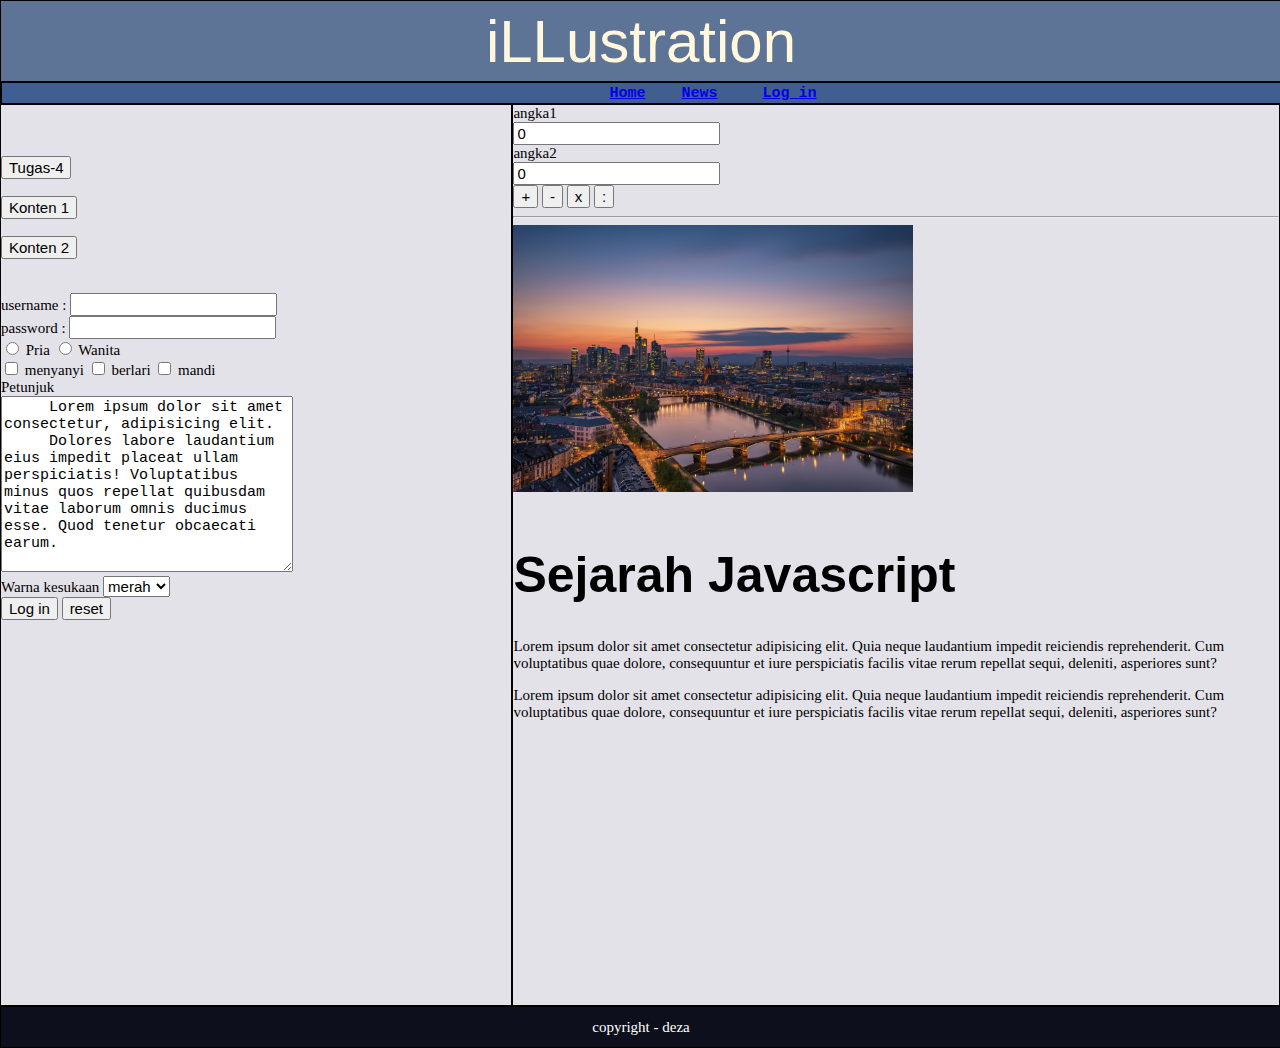
<file: index.html>
<!DOCTYPE html>
<html lang="en">
<head>
    <meta charset="UTF-8">
    <meta http-equiv="X-UA-Compatible" content="IE=edge">
    <meta name="viewport" content="width=device-width, initial-scale=1.0">
    <link rel="stylesheet" href="style1.css">
        <title>Home</title>
</head>
<body>

    <div>
         <header>
            <p style="
            font-size: 60px;
            font-family: sans-serif;
            color: cornsilk;
            font-weight: 300;
            
            
            "> iLLustration</p>
        </header>

        <nav>   
            <nav style="font-size: 5px;
            font-family: 'Courier New', Courier, monospace;
            color: black;
           ">
                <pre >
            <b>
                    <a href="index.html">Home</a>    <a href="index.html">News</a>     <a href="index.html">Log in</a>    
                </pre>  
            </b>    
               
            </nav>
            
        </nav>
     <div style="display:flex;">


        <aside>
            
        <br><br><br>
		<a href="Tugas-4.html"><button> Tugas-4</button></a>	
		 <br><br>
            <a href="konten1.html"><button> Konten 1</button></a>
                <br><br>
            <a href="konten2.html"><button> Konten 2</button></a>
            <br> <br> <br>



    <form>
    <label for="username">username :   </label>
    <input type="text" id="username">
    <br>
    <label for="password">password :       </label>
    <input type="password" id="password">
    <br>

    
    <input type="radio" id="Pria" name="bakekok"> <label for="Pria"> Pria</label>
    <input type="radio" id="Wanita" name="bakekok"> <label for="Wanita"> Wanita</label>
    <br>
    <input type="checkbox" id="menyanyi" name="wedew"> <label for="menyanyi">menyanyi</label>
    <input type="checkbox" name="" id="berlari" name="wedew"> <label for="berlari">berlari</label>
    <input type="checkbox" name="" id="mandi" name="wedew"> <label for="mandi">mandi</label>
        <br>
 <label for="coba">Petunjuk</label> <br>
 <textarea name="coba" id="coba" cols="30" rows="10">
     Lorem ipsum dolor sit amet consectetur, adipisicing elit. 
     Dolores labore laudantium eius impedit placeat ullam perspiciatis! Voluptatibus minus quos repellat quibusdam vitae laborum omnis ducimus esse. Quod tenetur obcaecati earum.
 </textarea>
<br>
<label for="wkwk"> Warna kesukaan  </label> 
<select name="pilihan" id="wkwk">
<option value="merah">merah</option>
<option value="kuning">kuning</option>
<option value="hijau">hijau</option>
<option value="biru">biru</option>
</select>


<br>
        <input type="submit" value="Log in">
    
    <input type="reset" value="reset">
    </form>

    
        </aside>
    
        <main>
        <div>
            <label for="angka1"> angka1</label> <br>
    <input type="number" id="input1" value="0"> <br>
    <label for="angka2"> angka2</label> <br>
    <input type="number" id="input2" value="0"> <br>
    <button id="plus">+</button>
    <button id="min">-</button>
    <button id="time">x</button>
    <button id="divide">:</button>
    <hr>
    <div id="output"></div>
    
    <script src="app2.js"></script>
        </div>




            <img src="kemiskinan.jpg" width="400px" >
        <br> <br>

            <h1 style="
            font-size: 50px;
            font-family: Verdana, Geneva, Tahoma, sans-serif
            

            ">
            Sejarah Javascript</h1>
            
            <div>
            <p>Lorem ipsum dolor sit amet consectetur adipisicing elit. Quia neque laudantium impedit reiciendis reprehenderit. Cum voluptatibus quae dolore, consequuntur et iure perspiciatis facilis vitae rerum repellat sequi, deleniti, asperiores sunt?</p>
            <p>Lorem ipsum dolor sit amet consectetur adipisicing elit. Quia neque laudantium impedit reiciendis reprehenderit. Cum voluptatibus quae dolore, consequuntur et iure perspiciatis facilis vitae rerum repellat sequi, deleniti, asperiores sunt?</p>
     
        </div>
            </main>
    </div>
       
    

      
<footer>
        
		<font color="white"> copyright - deza</font>
    </footer>
    </div>    

    
    
</body>
</html>
</file>
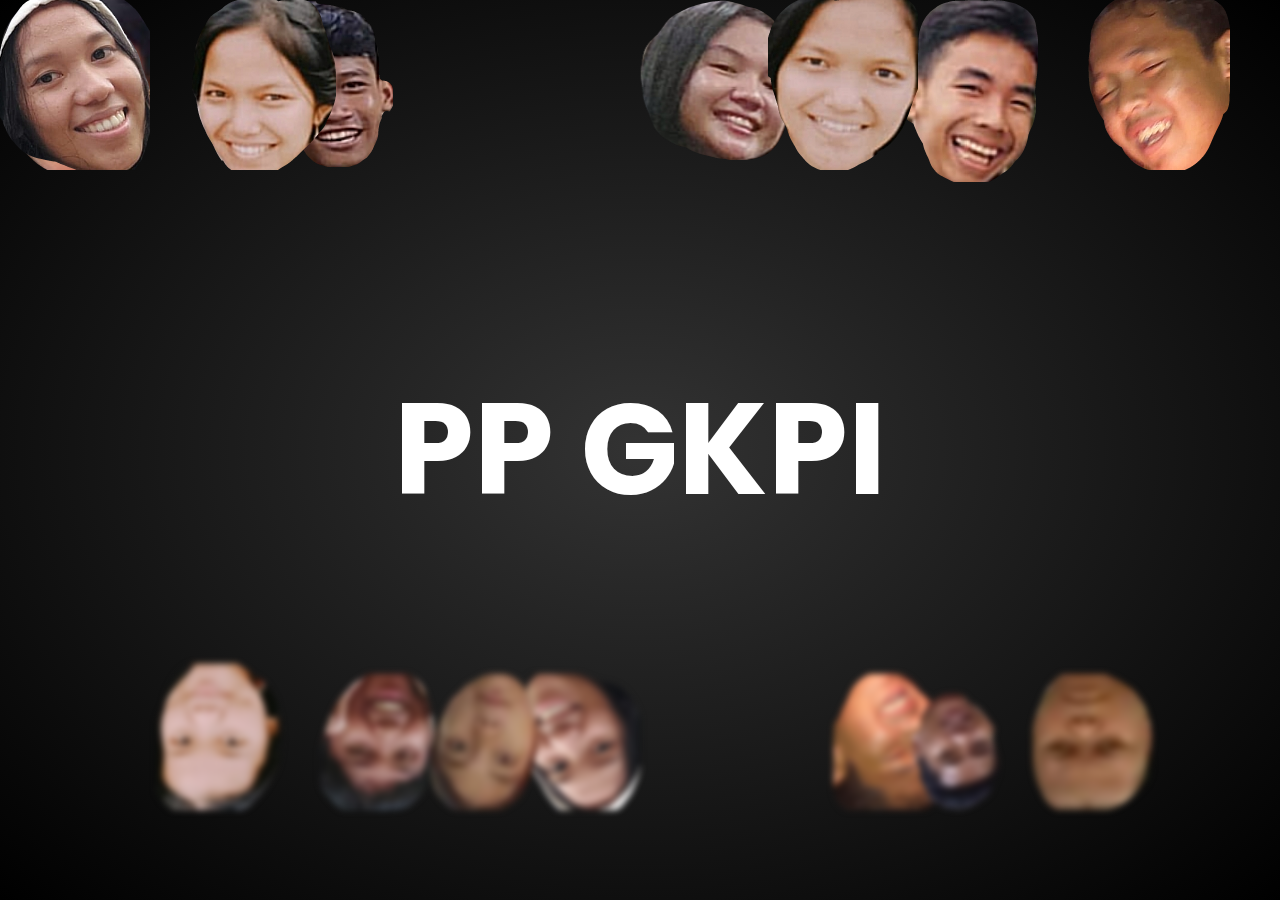
<file: BerburuPahala.html>
<!DOCTYPE html>
<html>
    <head>
        <title>leaves animation </title>
		
		<style type="text/css" >
		@import url('https://fonts.googleapis.com/css2?family=Poppins:wght@200,300,400,500,600,700,800,900&display=swap');
*
{
	margin: 0;
	padding: 0;
	box-sizing: border-box;
	font-family: 'Poppins', sans-serif;
}

section{
    position:relative;
    width: 100%;
    height: 100vh;
    background: radial-gradient(#333,#000);
    overflow:hidden;
    display: flex;
    justify-content: center;
    align-items: center;
}
section h2{

    color: #fff;
    font-size: 8em;
    text-transform: uppercase;
}

section .set
{
    position: absolute;
    width: 100%;
    height: 100%;
    top: 0;
    left: 0;
    pointer-events: none;
}

section .set div
{
    position: absolute;
    display: block;
}

section .set div:nth-child(1)
{
    left: 20% ;
    animation: animate 15s linear infinite ;
    animation-delay: -7s;

}


section .set div:nth-child(2)
{
    left: 50% ;
    animation: animate 20s linear infinite ;
    animation-delay: -5s;

}


section .set div:nth-child(3)
{
    left: 70% ;
    animation: animate 20s linear infinite ;
    animation-delay: 0s;

}

section .set div:nth-child(4)
{
    left: 0% ;
    animation: animate 15s linear infinite ;
    animation-delay: -5s;

}

section .set div:nth-child(5)
{
    left: 85% ;
    animation: animate 18s linear infinite ;
    animation-delay: -10s;

}

section .set div:nth-child(6)
{
    left: 0% ;
    animation: animate 12s linear infinite ;
    

}

section .set div:nth-child(7)
{
    left: 15% ;
    animation: animate 14s linear infinite ;
    

}


section .set div:nth-child(8)
{
    left: 60% ;
    animation: animate 15s linear infinite ;
    animation-delay: -10s;

}






@keyframes animate
{ 
    0%
    {   
    opacity:0;
    top:-10%;
    transform: translateX(20px) rotate(0deg);
    } 

    10%

    {
    opacity: 1;

    }

    20%
    {
    transform: translateX(-20px) rotate(45deg);
    }


    40%

    {
    transform: translateX(-20px) rotate(90deg);
    }

    60%
    {
    transform: translateX(20px) rotate(180deg);
    }   


    80%
    {
    transform: translateX(-20px) rotate(180deg);
    }


    100%
    {
    top:110%;
    transform: translateX(-20px) rotate(225deg);
    }

}

.set2
{
    transform: scale(2) rotate(180deg);
    filter: blur(2px);

}


.set3
{
    transform: scale(0.8) rotate(180deg);
    filter: blur(4px);

}
		
		</style>
		
    </head>

    <body>
        <section>
       <h2> PP GKPI </h2>
       <div class="set">
          <div><img src="leaves1.png"></div> 
          <div><img src="leaves2.png"></div>
          <div><img src="leaves3.png"></div>
          <div><img src="leaves4.png"></div>
          <div><img src="leaves5.png"></div> 
          <div><img src="leaves6.png"></div>
          <div><img src="leaves7.png"></div>
          <div><img src="leaves8.png"></div>
         
       </div>

       <div class="set set2">
        <div><img src="leaves9.png"></div> 
        <div><img src="leaves10.png"></div>
        <div><img src="leaves11.png"></div>
        <div><img src="leaves12.png"></div>
        <div><img src="leaves1.png"></div> 
        <div><img src="leaves13.png"></div>
        <div><img src="leaves3.png"></div>
        <div><img src="leaves4.png"></div>
    </div>

    <div class="set set3">
        <div><img src="leaves5.png"></div> 
        <div><img src="leaves6.png"></div>
        <div><img src="leaves13.png"></div>
        <div><img src="leaves15.png"></div>
        <div><img src="leaves9.png"></div> 
        <div><img src="leaves14.png"></div>
        <div><img src="leaves11.png"></div>
        <div><img src="leaves12.png"></div>
    </div>
    </section>
    </body>
</html>
</file>
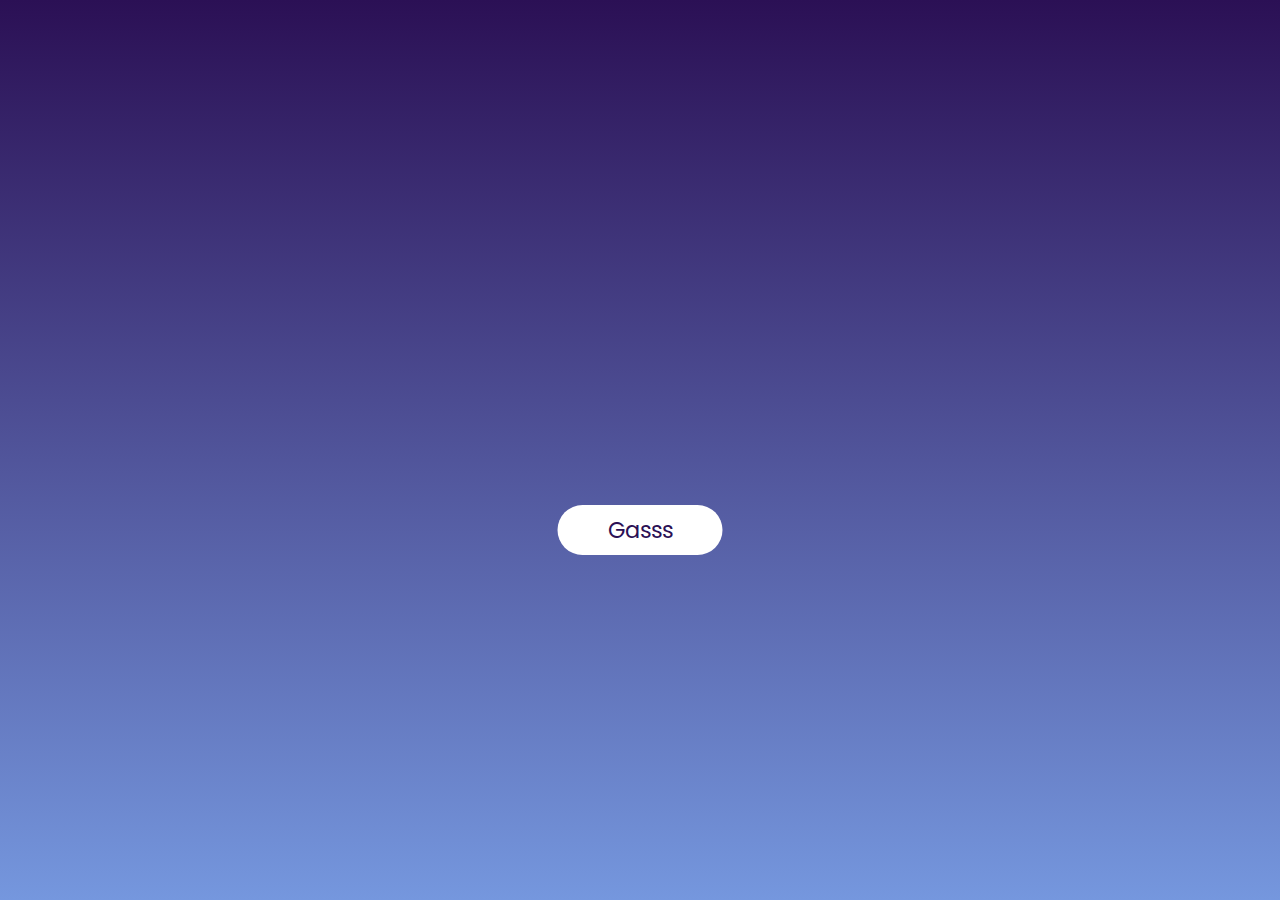
<file: index-4.html>
<!DOCTYPE html>
<html lang="en">
<head>
    <meta charset="UTF-8">
    <title>Coba-Coba aja</title>
    <style>
	
	@import url('https://fonts.googleapis.com/css?family=Poppins:100,200,300,400,500,600,700,800,900&display=swap');
*
{
  margin: 0;
  padding: 0;
  box-sizing: border-box;
	font-family: 'Poppins', sans-serif;
}
body
{
  display: flex;
  justify-content: center;
  align-items: center;
  min-height: 100vh;
  background: linear-gradient(#2b1055,#7597de);
}
section
{
  position: relative;
  width: 100%;
  height: 100vh;
  display: flex;
  justify-content: center;
  align-items: center;
  overflow: hidden;
}
section img
{
  position: absolute;
  top: 0;
  left: 0;
  width: 100%;
  pointer-events: none;
}
section img#moon
{
  top: -100%;
  mix-blend-mode: screen;
}
section img#stars
{
  top: -100%;
  height: 100%;
  object-fit: cover;
}
section img#mountains_behind
{
  bottom: -100%;
  top: initial;
}
section img#mountains_front
{
  bottom: -100%;
  top: initial;
  z-index: 1000;
}
#text
{
  position: absolute;
  color: #fff;
  font-size: 8vw;
  font-weight: 200;
  margin-right: -2000px;
}
#text span
{
  font-weight: 700;
}
#btn
{
  position: absolute;
  top: 50%;
  left: 50%;
  transform: translate(-50%,-50%);
  margin-top: 80px;
  text-decoration: none;
  display: inline-block;
  padding: 8px 50px;
  background: #fff;
  border-radius: 40px;
  font-size: 1.4em;
  color: #2b1055;
  z-index: 10000;
}
	
	
	</style>
</head>
<body>
	<section>
		<img src="stars.png" id="stars">
		<img src="moon.png" id="moon">
		<img src="mountains_behind.png" id="mountains_behind">
		<h2 id="text">Jemb<span>0d</span></h2>
		<a href="#" id="btn">Gasss</a>
		<img src="mountains_front.png" id="mountains_front">
	</section>

	<script>
	
	/*
 * anime.js v3.2.1
 * (c) 2020 Julian Garnier
 * Released under the MIT license
 * animejs.com
 */

!function(n,e){"object"==typeof exports&&"undefined"!=typeof module?module.exports=e():"function"==typeof define&&define.amd?define(e):n.anime=e()}(this,function(){"use strict";var n={update:null,begin:null,loopBegin:null,changeBegin:null,change:null,changeComplete:null,loopComplete:null,complete:null,loop:1,direction:"normal",autoplay:!0,timelineOffset:0},e={duration:1e3,delay:0,endDelay:0,easing:"easeOutElastic(1, .5)",round:0},t=["translateX","translateY","translateZ","rotate","rotateX","rotateY","rotateZ","scale","scaleX","scaleY","scaleZ","skew","skewX","skewY","perspective","matrix","matrix3d"],r={CSS:{},springs:{}};function a(n,e,t){return Math.min(Math.max(n,e),t)}function o(n,e){return n.indexOf(e)>-1}function u(n,e){return n.apply(null,e)}var i={arr:function(n){return Array.isArray(n)},obj:function(n){return o(Object.prototype.toString.call(n),"Object")},pth:function(n){return i.obj(n)&&n.hasOwnProperty("totalLength")},svg:function(n){return n instanceof SVGElement},inp:function(n){return n instanceof HTMLInputElement},dom:function(n){return n.nodeType||i.svg(n)},str:function(n){return"string"==typeof n},fnc:function(n){return"function"==typeof n},und:function(n){return void 0===n},nil:function(n){return i.und(n)||null===n},hex:function(n){return/(^#[0-9A-F]{6}$)|(^#[0-9A-F]{3}$)/i.test(n)},rgb:function(n){return/^rgb/.test(n)},hsl:function(n){return/^hsl/.test(n)},col:function(n){return i.hex(n)||i.rgb(n)||i.hsl(n)},key:function(t){return!n.hasOwnProperty(t)&&!e.hasOwnProperty(t)&&"targets"!==t&&"keyframes"!==t}};function c(n){var e=/\(([^)]+)\)/.exec(n);return e?e[1].split(",").map(function(n){return parseFloat(n)}):[]}function s(n,e){var t=c(n),o=a(i.und(t[0])?1:t[0],.1,100),u=a(i.und(t[1])?100:t[1],.1,100),s=a(i.und(t[2])?10:t[2],.1,100),f=a(i.und(t[3])?0:t[3],.1,100),l=Math.sqrt(u/o),d=s/(2*Math.sqrt(u*o)),p=d<1?l*Math.sqrt(1-d*d):0,v=1,h=d<1?(d*l-f)/p:-f+l;function g(n){var t=e?e*n/1e3:n;return t=d<1?Math.exp(-t*d*l)*(v*Math.cos(p*t)+h*Math.sin(p*t)):(v+h*t)*Math.exp(-t*l),0===n||1===n?n:1-t}return e?g:function(){var e=r.springs[n];if(e)return e;for(var t=0,a=0;;)if(1===g(t+=1/6)){if(++a>=16)break}else a=0;var o=t*(1/6)*1e3;return r.springs[n]=o,o}}function f(n){return void 0===n&&(n=10),function(e){return Math.ceil(a(e,1e-6,1)*n)*(1/n)}}var l,d,p=function(){var n=11,e=1/(n-1);function t(n,e){return 1-3*e+3*n}function r(n,e){return 3*e-6*n}function a(n){return 3*n}function o(n,e,o){return((t(e,o)*n+r(e,o))*n+a(e))*n}function u(n,e,o){return 3*t(e,o)*n*n+2*r(e,o)*n+a(e)}return function(t,r,a,i){if(0<=t&&t<=1&&0<=a&&a<=1){var c=new Float32Array(n);if(t!==r||a!==i)for(var s=0;s<n;++s)c[s]=o(s*e,t,a);return function(n){return t===r&&a===i?n:0===n||1===n?n:o(f(n),r,i)}}function f(r){for(var i=0,s=1,f=n-1;s!==f&&c[s]<=r;++s)i+=e;var l=i+(r-c[--s])/(c[s+1]-c[s])*e,d=u(l,t,a);return d>=.001?function(n,e,t,r){for(var a=0;a<4;++a){var i=u(e,t,r);if(0===i)return e;e-=(o(e,t,r)-n)/i}return e}(r,l,t,a):0===d?l:function(n,e,t,r,a){for(var u,i,c=0;(u=o(i=e+(t-e)/2,r,a)-n)>0?t=i:e=i,Math.abs(u)>1e-7&&++c<10;);return i}(r,i,i+e,t,a)}}}(),v=(l={linear:function(){return function(n){return n}}},d={Sine:function(){return function(n){return 1-Math.cos(n*Math.PI/2)}},Circ:function(){return function(n){return 1-Math.sqrt(1-n*n)}},Back:function(){return function(n){return n*n*(3*n-2)}},Bounce:function(){return function(n){for(var e,t=4;n<((e=Math.pow(2,--t))-1)/11;);return 1/Math.pow(4,3-t)-7.5625*Math.pow((3*e-2)/22-n,2)}},Elastic:function(n,e){void 0===n&&(n=1),void 0===e&&(e=.5);var t=a(n,1,10),r=a(e,.1,2);return function(n){return 0===n||1===n?n:-t*Math.pow(2,10*(n-1))*Math.sin((n-1-r/(2*Math.PI)*Math.asin(1/t))*(2*Math.PI)/r)}}},["Quad","Cubic","Quart","Quint","Expo"].forEach(function(n,e){d[n]=function(){return function(n){return Math.pow(n,e+2)}}}),Object.keys(d).forEach(function(n){var e=d[n];l["easeIn"+n]=e,l["easeOut"+n]=function(n,t){return function(r){return 1-e(n,t)(1-r)}},l["easeInOut"+n]=function(n,t){return function(r){return r<.5?e(n,t)(2*r)/2:1-e(n,t)(-2*r+2)/2}},l["easeOutIn"+n]=function(n,t){return function(r){return r<.5?(1-e(n,t)(1-2*r))/2:(e(n,t)(2*r-1)+1)/2}}}),l);function h(n,e){if(i.fnc(n))return n;var t=n.split("(")[0],r=v[t],a=c(n);switch(t){case"spring":return s(n,e);case"cubicBezier":return u(p,a);case"steps":return u(f,a);default:return u(r,a)}}function g(n){try{return document.querySelectorAll(n)}catch(n){return}}function m(n,e){for(var t=n.length,r=arguments.length>=2?arguments[1]:void 0,a=[],o=0;o<t;o++)if(o in n){var u=n[o];e.call(r,u,o,n)&&a.push(u)}return a}function y(n){return n.reduce(function(n,e){return n.concat(i.arr(e)?y(e):e)},[])}function b(n){return i.arr(n)?n:(i.str(n)&&(n=g(n)||n),n instanceof NodeList||n instanceof HTMLCollection?[].slice.call(n):[n])}function M(n,e){return n.some(function(n){return n===e})}function x(n){var e={};for(var t in n)e[t]=n[t];return e}function w(n,e){var t=x(n);for(var r in n)t[r]=e.hasOwnProperty(r)?e[r]:n[r];return t}function k(n,e){var t=x(n);for(var r in e)t[r]=i.und(n[r])?e[r]:n[r];return t}function O(n){return i.rgb(n)?(t=/rgb\((\d+,\s*[\d]+,\s*[\d]+)\)/g.exec(e=n))?"rgba("+t[1]+",1)":e:i.hex(n)?(r=n.replace(/^#?([a-f\d])([a-f\d])([a-f\d])$/i,function(n,e,t,r){return e+e+t+t+r+r}),a=/^#?([a-f\d]{2})([a-f\d]{2})([a-f\d]{2})$/i.exec(r),"rgba("+parseInt(a[1],16)+","+parseInt(a[2],16)+","+parseInt(a[3],16)+",1)"):i.hsl(n)?function(n){var e,t,r,a=/hsl\((\d+),\s*([\d.]+)%,\s*([\d.]+)%\)/g.exec(n)||/hsla\((\d+),\s*([\d.]+)%,\s*([\d.]+)%,\s*([\d.]+)\)/g.exec(n),o=parseInt(a[1],10)/360,u=parseInt(a[2],10)/100,i=parseInt(a[3],10)/100,c=a[4]||1;function s(n,e,t){return t<0&&(t+=1),t>1&&(t-=1),t<1/6?n+6*(e-n)*t:t<.5?e:t<2/3?n+(e-n)*(2/3-t)*6:n}if(0==u)e=t=r=i;else{var f=i<.5?i*(1+u):i+u-i*u,l=2*i-f;e=s(l,f,o+1/3),t=s(l,f,o),r=s(l,f,o-1/3)}return"rgba("+255*e+","+255*t+","+255*r+","+c+")"}(n):void 0;var e,t,r,a}function C(n){var e=/[+-]?\d*\.?\d+(?:\.\d+)?(?:[eE][+-]?\d+)?(%|px|pt|em|rem|in|cm|mm|ex|ch|pc|vw|vh|vmin|vmax|deg|rad|turn)?$/.exec(n);if(e)return e[1]}function P(n,e){return i.fnc(n)?n(e.target,e.id,e.total):n}function I(n,e){return n.getAttribute(e)}function D(n,e,t){if(M([t,"deg","rad","turn"],C(e)))return e;var a=r.CSS[e+t];if(!i.und(a))return a;var o=document.createElement(n.tagName),u=n.parentNode&&n.parentNode!==document?n.parentNode:document.body;u.appendChild(o),o.style.position="absolute",o.style.width=100+t;var c=100/o.offsetWidth;u.removeChild(o);var s=c*parseFloat(e);return r.CSS[e+t]=s,s}function B(n,e,t){if(e in n.style){var r=e.replace(/([a-z])([A-Z])/g,"$1-$2").toLowerCase(),a=n.style[e]||getComputedStyle(n).getPropertyValue(r)||"0";return t?D(n,a,t):a}}function T(n,e){return i.dom(n)&&!i.inp(n)&&(!i.nil(I(n,e))||i.svg(n)&&n[e])?"attribute":i.dom(n)&&M(t,e)?"transform":i.dom(n)&&"transform"!==e&&B(n,e)?"css":null!=n[e]?"object":void 0}function E(n){if(i.dom(n)){for(var e,t=n.style.transform||"",r=/(\w+)\(([^)]*)\)/g,a=new Map;e=r.exec(t);)a.set(e[1],e[2]);return a}}function F(n,e,t,r){var a,u=o(e,"scale")?1:0+(o(a=e,"translate")||"perspective"===a?"px":o(a,"rotate")||o(a,"skew")?"deg":void 0),i=E(n).get(e)||u;return t&&(t.transforms.list.set(e,i),t.transforms.last=e),r?D(n,i,r):i}function A(n,e,t,r){switch(T(n,e)){case"transform":return F(n,e,r,t);case"css":return B(n,e,t);case"attribute":return I(n,e);default:return n[e]||0}}function N(n,e){var t=/^(\*=|\+=|-=)/.exec(n);if(!t)return n;var r=C(n)||0,a=parseFloat(e),o=parseFloat(n.replace(t[0],""));switch(t[0][0]){case"+":return a+o+r;case"-":return a-o+r;case"*":return a*o+r}}function S(n,e){if(i.col(n))return O(n);if(/\s/g.test(n))return n;var t=C(n),r=t?n.substr(0,n.length-t.length):n;return e?r+e:r}function L(n,e){return Math.sqrt(Math.pow(e.x-n.x,2)+Math.pow(e.y-n.y,2))}function j(n){for(var e,t=n.points,r=0,a=0;a<t.numberOfItems;a++){var o=t.getItem(a);a>0&&(r+=L(e,o)),e=o}return r}function q(n){if(n.getTotalLength)return n.getTotalLength();switch(n.tagName.toLowerCase()){case"circle":return o=n,2*Math.PI*I(o,"r");case"rect":return 2*I(a=n,"width")+2*I(a,"height");case"line":return L({x:I(r=n,"x1"),y:I(r,"y1")},{x:I(r,"x2"),y:I(r,"y2")});case"polyline":return j(n);case"polygon":return t=(e=n).points,j(e)+L(t.getItem(t.numberOfItems-1),t.getItem(0))}var e,t,r,a,o}function H(n,e){var t=e||{},r=t.el||function(n){for(var e=n.parentNode;i.svg(e)&&i.svg(e.parentNode);)e=e.parentNode;return e}(n),a=r.getBoundingClientRect(),o=I(r,"viewBox"),u=a.width,c=a.height,s=t.viewBox||(o?o.split(" "):[0,0,u,c]);return{el:r,viewBox:s,x:s[0]/1,y:s[1]/1,w:u,h:c,vW:s[2],vH:s[3]}}function V(n,e,t){function r(t){void 0===t&&(t=0);var r=e+t>=1?e+t:0;return n.el.getPointAtLength(r)}var a=H(n.el,n.svg),o=r(),u=r(-1),i=r(1),c=t?1:a.w/a.vW,s=t?1:a.h/a.vH;switch(n.property){case"x":return(o.x-a.x)*c;case"y":return(o.y-a.y)*s;case"angle":return 180*Math.atan2(i.y-u.y,i.x-u.x)/Math.PI}}function $(n,e){var t=/[+-]?\d*\.?\d+(?:\.\d+)?(?:[eE][+-]?\d+)?/g,r=S(i.pth(n)?n.totalLength:n,e)+"";return{original:r,numbers:r.match(t)?r.match(t).map(Number):[0],strings:i.str(n)||e?r.split(t):[]}}function W(n){return m(n?y(i.arr(n)?n.map(b):b(n)):[],function(n,e,t){return t.indexOf(n)===e})}function X(n){var e=W(n);return e.map(function(n,t){return{target:n,id:t,total:e.length,transforms:{list:E(n)}}})}function Y(n,e){var t=x(e);if(/^spring/.test(t.easing)&&(t.duration=s(t.easing)),i.arr(n)){var r=n.length;2===r&&!i.obj(n[0])?n={value:n}:i.fnc(e.duration)||(t.duration=e.duration/r)}var a=i.arr(n)?n:[n];return a.map(function(n,t){var r=i.obj(n)&&!i.pth(n)?n:{value:n};return i.und(r.delay)&&(r.delay=t?0:e.delay),i.und(r.endDelay)&&(r.endDelay=t===a.length-1?e.endDelay:0),r}).map(function(n){return k(n,t)})}function Z(n,e){var t=[],r=e.keyframes;for(var a in r&&(e=k(function(n){for(var e=m(y(n.map(function(n){return Object.keys(n)})),function(n){return i.key(n)}).reduce(function(n,e){return n.indexOf(e)<0&&n.push(e),n},[]),t={},r=function(r){var a=e[r];t[a]=n.map(function(n){var e={};for(var t in n)i.key(t)?t==a&&(e.value=n[t]):e[t]=n[t];return e})},a=0;a<e.length;a++)r(a);return t}(r),e)),e)i.key(a)&&t.push({name:a,tweens:Y(e[a],n)});return t}function G(n,e){var t;return n.tweens.map(function(r){var a=function(n,e){var t={};for(var r in n){var a=P(n[r],e);i.arr(a)&&1===(a=a.map(function(n){return P(n,e)})).length&&(a=a[0]),t[r]=a}return t.duration=parseFloat(t.duration),t.delay=parseFloat(t.delay),t}(r,e),o=a.value,u=i.arr(o)?o[1]:o,c=C(u),s=A(e.target,n.name,c,e),f=t?t.to.original:s,l=i.arr(o)?o[0]:f,d=C(l)||C(s),p=c||d;return i.und(u)&&(u=f),a.from=$(l,p),a.to=$(N(u,l),p),a.start=t?t.end:0,a.end=a.start+a.delay+a.duration+a.endDelay,a.easing=h(a.easing,a.duration),a.isPath=i.pth(o),a.isPathTargetInsideSVG=a.isPath&&i.svg(e.target),a.isColor=i.col(a.from.original),a.isColor&&(a.round=1),t=a,a})}var Q={css:function(n,e,t){return n.style[e]=t},attribute:function(n,e,t){return n.setAttribute(e,t)},object:function(n,e,t){return n[e]=t},transform:function(n,e,t,r,a){if(r.list.set(e,t),e===r.last||a){var o="";r.list.forEach(function(n,e){o+=e+"("+n+") "}),n.style.transform=o}}};function z(n,e){X(n).forEach(function(n){for(var t in e){var r=P(e[t],n),a=n.target,o=C(r),u=A(a,t,o,n),i=N(S(r,o||C(u)),u),c=T(a,t);Q[c](a,t,i,n.transforms,!0)}})}function _(n,e){return m(y(n.map(function(n){return e.map(function(e){return function(n,e){var t=T(n.target,e.name);if(t){var r=G(e,n),a=r[r.length-1];return{type:t,property:e.name,animatable:n,tweens:r,duration:a.end,delay:r[0].delay,endDelay:a.endDelay}}}(n,e)})})),function(n){return!i.und(n)})}function R(n,e){var t=n.length,r=function(n){return n.timelineOffset?n.timelineOffset:0},a={};return a.duration=t?Math.max.apply(Math,n.map(function(n){return r(n)+n.duration})):e.duration,a.delay=t?Math.min.apply(Math,n.map(function(n){return r(n)+n.delay})):e.delay,a.endDelay=t?a.duration-Math.max.apply(Math,n.map(function(n){return r(n)+n.duration-n.endDelay})):e.endDelay,a}var J=0;var K=[],U=function(){var n;function e(t){for(var r=K.length,a=0;a<r;){var o=K[a];o.paused?(K.splice(a,1),r--):(o.tick(t),a++)}n=a>0?requestAnimationFrame(e):void 0}return"undefined"!=typeof document&&document.addEventListener("visibilitychange",function(){en.suspendWhenDocumentHidden&&(nn()?n=cancelAnimationFrame(n):(K.forEach(function(n){return n._onDocumentVisibility()}),U()))}),function(){n||nn()&&en.suspendWhenDocumentHidden||!(K.length>0)||(n=requestAnimationFrame(e))}}();function nn(){return!!document&&document.hidden}function en(t){void 0===t&&(t={});var r,o=0,u=0,i=0,c=0,s=null;function f(n){var e=window.Promise&&new Promise(function(n){return s=n});return n.finished=e,e}var l,d,p,v,h,g,y,b,M=(d=w(n,l=t),p=w(e,l),v=Z(p,l),h=X(l.targets),g=_(h,v),y=R(g,p),b=J,J++,k(d,{id:b,children:[],animatables:h,animations:g,duration:y.duration,delay:y.delay,endDelay:y.endDelay}));f(M);function x(){var n=M.direction;"alternate"!==n&&(M.direction="normal"!==n?"normal":"reverse"),M.reversed=!M.reversed,r.forEach(function(n){return n.reversed=M.reversed})}function O(n){return M.reversed?M.duration-n:n}function C(){o=0,u=O(M.currentTime)*(1/en.speed)}function P(n,e){e&&e.seek(n-e.timelineOffset)}function I(n){for(var e=0,t=M.animations,r=t.length;e<r;){var o=t[e],u=o.animatable,i=o.tweens,c=i.length-1,s=i[c];c&&(s=m(i,function(e){return n<e.end})[0]||s);for(var f=a(n-s.start-s.delay,0,s.duration)/s.duration,l=isNaN(f)?1:s.easing(f),d=s.to.strings,p=s.round,v=[],h=s.to.numbers.length,g=void 0,y=0;y<h;y++){var b=void 0,x=s.to.numbers[y],w=s.from.numbers[y]||0;b=s.isPath?V(s.value,l*x,s.isPathTargetInsideSVG):w+l*(x-w),p&&(s.isColor&&y>2||(b=Math.round(b*p)/p)),v.push(b)}var k=d.length;if(k){g=d[0];for(var O=0;O<k;O++){d[O];var C=d[O+1],P=v[O];isNaN(P)||(g+=C?P+C:P+" ")}}else g=v[0];Q[o.type](u.target,o.property,g,u.transforms),o.currentValue=g,e++}}function D(n){M[n]&&!M.passThrough&&M[n](M)}function B(n){var e=M.duration,t=M.delay,l=e-M.endDelay,d=O(n);M.progress=a(d/e*100,0,100),M.reversePlayback=d<M.currentTime,r&&function(n){if(M.reversePlayback)for(var e=c;e--;)P(n,r[e]);else for(var t=0;t<c;t++)P(n,r[t])}(d),!M.began&&M.currentTime>0&&(M.began=!0,D("begin")),!M.loopBegan&&M.currentTime>0&&(M.loopBegan=!0,D("loopBegin")),d<=t&&0!==M.currentTime&&I(0),(d>=l&&M.currentTime!==e||!e)&&I(e),d>t&&d<l?(M.changeBegan||(M.changeBegan=!0,M.changeCompleted=!1,D("changeBegin")),D("change"),I(d)):M.changeBegan&&(M.changeCompleted=!0,M.changeBegan=!1,D("changeComplete")),M.currentTime=a(d,0,e),M.began&&D("update"),n>=e&&(u=0,M.remaining&&!0!==M.remaining&&M.remaining--,M.remaining?(o=i,D("loopComplete"),M.loopBegan=!1,"alternate"===M.direction&&x()):(M.paused=!0,M.completed||(M.completed=!0,D("loopComplete"),D("complete"),!M.passThrough&&"Promise"in window&&(s(),f(M)))))}return M.reset=function(){var n=M.direction;M.passThrough=!1,M.currentTime=0,M.progress=0,M.paused=!0,M.began=!1,M.loopBegan=!1,M.changeBegan=!1,M.completed=!1,M.changeCompleted=!1,M.reversePlayback=!1,M.reversed="reverse"===n,M.remaining=M.loop,r=M.children;for(var e=c=r.length;e--;)M.children[e].reset();(M.reversed&&!0!==M.loop||"alternate"===n&&1===M.loop)&&M.remaining++,I(M.reversed?M.duration:0)},M._onDocumentVisibility=C,M.set=function(n,e){return z(n,e),M},M.tick=function(n){i=n,o||(o=i),B((i+(u-o))*en.speed)},M.seek=function(n){B(O(n))},M.pause=function(){M.paused=!0,C()},M.play=function(){M.paused&&(M.completed&&M.reset(),M.paused=!1,K.push(M),C(),U())},M.reverse=function(){x(),M.completed=!M.reversed,C()},M.restart=function(){M.reset(),M.play()},M.remove=function(n){rn(W(n),M)},M.reset(),M.autoplay&&M.play(),M}function tn(n,e){for(var t=e.length;t--;)M(n,e[t].animatable.target)&&e.splice(t,1)}function rn(n,e){var t=e.animations,r=e.children;tn(n,t);for(var a=r.length;a--;){var o=r[a],u=o.animations;tn(n,u),u.length||o.children.length||r.splice(a,1)}t.length||r.length||e.pause()}return en.version="3.2.1",en.speed=1,en.suspendWhenDocumentHidden=!0,en.running=K,en.remove=function(n){for(var e=W(n),t=K.length;t--;)rn(e,K[t])},en.get=A,en.set=z,en.convertPx=D,en.path=function(n,e){var t=i.str(n)?g(n)[0]:n,r=e||100;return function(n){return{property:n,el:t,svg:H(t),totalLength:q(t)*(r/100)}}},en.setDashoffset=function(n){var e=q(n);return n.setAttribute("stroke-dasharray",e),e},en.stagger=function(n,e){void 0===e&&(e={});var t=e.direction||"normal",r=e.easing?h(e.easing):null,a=e.grid,o=e.axis,u=e.from||0,c="first"===u,s="center"===u,f="last"===u,l=i.arr(n),d=l?parseFloat(n[0]):parseFloat(n),p=l?parseFloat(n[1]):0,v=C(l?n[1]:n)||0,g=e.start||0+(l?d:0),m=[],y=0;return function(n,e,i){if(c&&(u=0),s&&(u=(i-1)/2),f&&(u=i-1),!m.length){for(var h=0;h<i;h++){if(a){var b=s?(a[0]-1)/2:u%a[0],M=s?(a[1]-1)/2:Math.floor(u/a[0]),x=b-h%a[0],w=M-Math.floor(h/a[0]),k=Math.sqrt(x*x+w*w);"x"===o&&(k=-x),"y"===o&&(k=-w),m.push(k)}else m.push(Math.abs(u-h));y=Math.max.apply(Math,m)}r&&(m=m.map(function(n){return r(n/y)*y})),"reverse"===t&&(m=m.map(function(n){return o?n<0?-1*n:-n:Math.abs(y-n)}))}return g+(l?(p-d)/y:d)*(Math.round(100*m[e])/100)+v}},en.timeline=function(n){void 0===n&&(n={});var t=en(n);return t.duration=0,t.add=function(r,a){var o=K.indexOf(t),u=t.children;function c(n){n.passThrough=!0}o>-1&&K.splice(o,1);for(var s=0;s<u.length;s++)c(u[s]);var f=k(r,w(e,n));f.targets=f.targets||n.targets;var l=t.duration;f.autoplay=!1,f.direction=t.direction,f.timelineOffset=i.und(a)?l:N(a,l),c(t),t.seek(f.timelineOffset);var d=en(f);c(d),u.push(d);var p=R(u,n);return t.delay=p.delay,t.endDelay=p.endDelay,t.duration=p.duration,t.seek(0),t.reset(),t.autoplay&&t.play(),t},t},en.easing=h,en.penner=v,en.random=function(n,e){return Math.floor(Math.random()*(e-n+1))+n},en});
	
	</script>
	<script>
		var animation = anime.timeline({
			autoplay: false
		});

		animation
		.add({
			targets: '#btn',
			top: '1500px',
			duration: 500,
			easing: 'easeInOutSine'
		})

		
		.add({
			targets: '#stars',
			top: '0px',
			duration: 1000,
			easing: 'easeInOutSine'
		})
				
		.add({
			targets: '#mountains_behind',
			bottom: '0px',
			duration: 1000,
			easing: 'easeInOutSine'
		})
				
		.add({
			targets: '#moon',
			top: '0px',
			duration: 1000,
			easing: 'easeInOutBack'
		})
		
				
		.add({
			targets: '#mountains_front',
			bottom: '0px',
			duration: 1000,
			easing: 'easeInOutSine'
		})
		
				
		.add({
			targets: '#text',
			duration: 1000,
			marginRight: 0,
			easing: 'easeInOutBack'
		})

		.add({
			targets: '#btn',
			top: '50%',
			duration: 1000,
			easing: 'easeInOutBack'
		})


		document.querySelector('#btn').onclick = animation.play;
	</script>
</body>
</html>
</file>
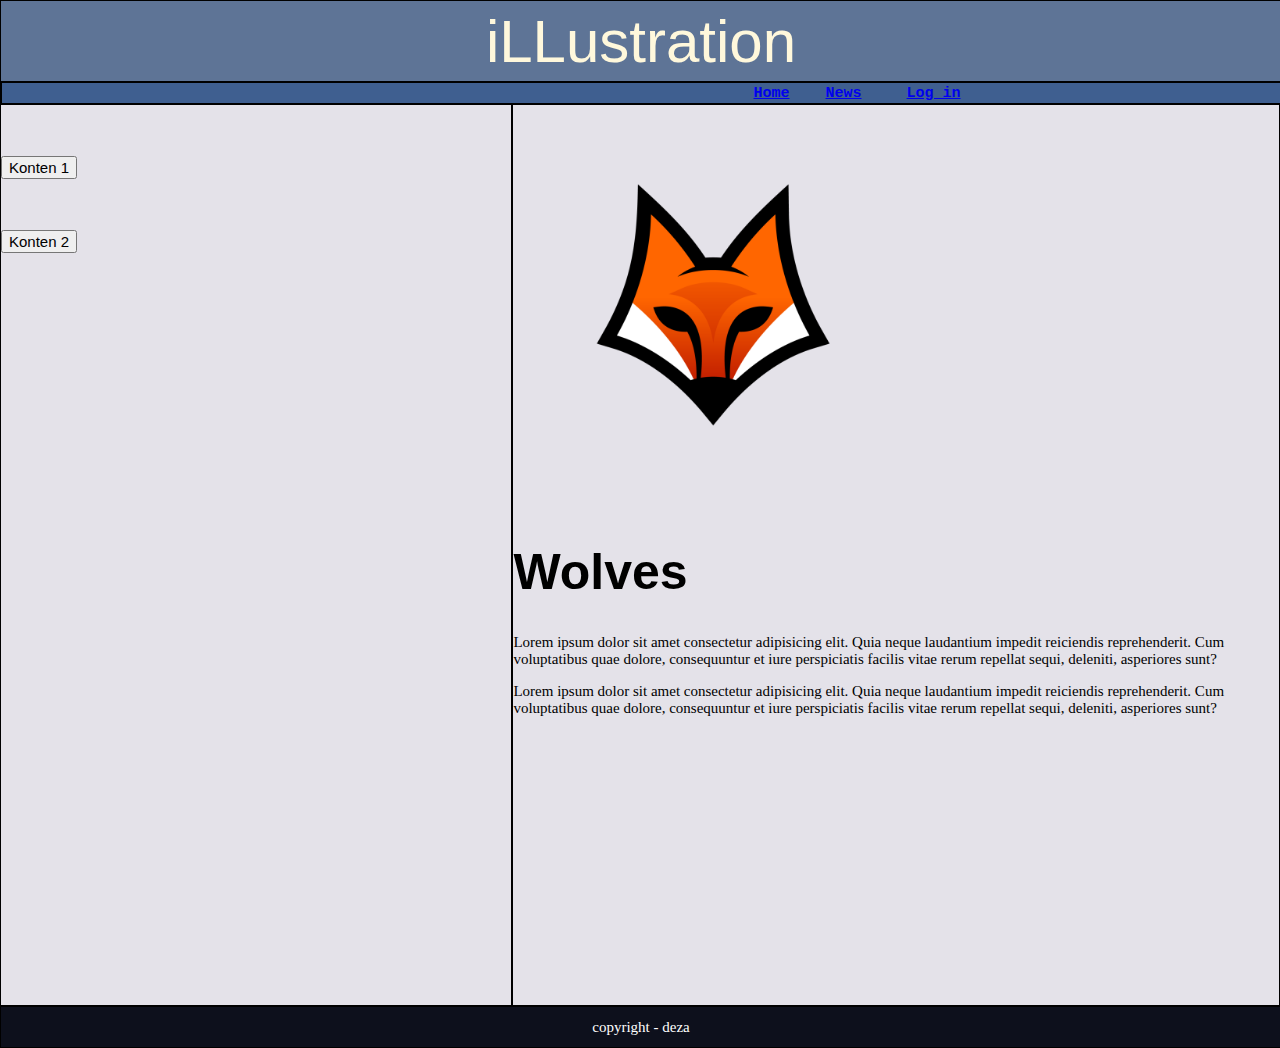
<file: konten1.html>
<!DOCTYPE html>
<html lang="en">
<head>
    <meta charset="UTF-8">
    <meta http-equiv="X-UA-Compatible" content="IE=edge">
    <meta name="viewport" content="width= <header>h>, initial-scale=1.0">
    <link rel="stylesheet" href="style1.css">
        <title>Konten 1</title>

<link rel="stylesheet" href="style1.css">
</head>
<body>

    <div>
         <header>
            <p style="
            font-size: 60px;
            font-family: sans-serif;
            color: cornsilk;
            font-weight: 300;
            
            
            "> iLLustration</p>
        </header>

        <nav>   
            <nav style="font-size: 5px;
            font-family: 'Courier New', Courier, monospace;
            color: black;
           ">
                <pre >
            <b>
						<a href="index.html">Home</a>    <a href="index.html">News</a>     <a href="index.html">Log in</a>
				   </pre>  
            </b>    
               
            </nav>
            
        </nav>
     <div style="display:flex;">


        <aside>
            <br><br><br>
            <a href="konten1.html"><button> Konten 1</button></a>
                <br><br><br><br>
            <a href="konten2.html"><button> Konten 2</button></a>
    
       
        </aside>
    
        <main>
            <img src="wolves.png" width="400px" >
            
            <h1 style="
            font-size: 50px;
            font-family: Verdana, Geneva, Tahoma, sans-serif
            

            ">
            
            Wolves </a></h1>
            
           
            <p>Lorem ipsum dolor sit amet consectetur adipisicing elit. Quia neque laudantium impedit reiciendis reprehenderit. Cum voluptatibus quae dolore, consequuntur et iure perspiciatis facilis vitae rerum repellat sequi, deleniti, asperiores sunt?</p>
            <p>Lorem ipsum dolor sit amet consectetur adipisicing elit. Quia neque laudantium impedit reiciendis reprehenderit. Cum voluptatibus quae dolore, consequuntur et iure perspiciatis facilis vitae rerum repellat sequi, deleniti, asperiores sunt?</p>
        
       
            </main>
    </div>
       
    
<footer>
        
		<font color="white">copyright - deza</font>
    </footer>
    </div>    

    
    
</body>
</html>
</file>
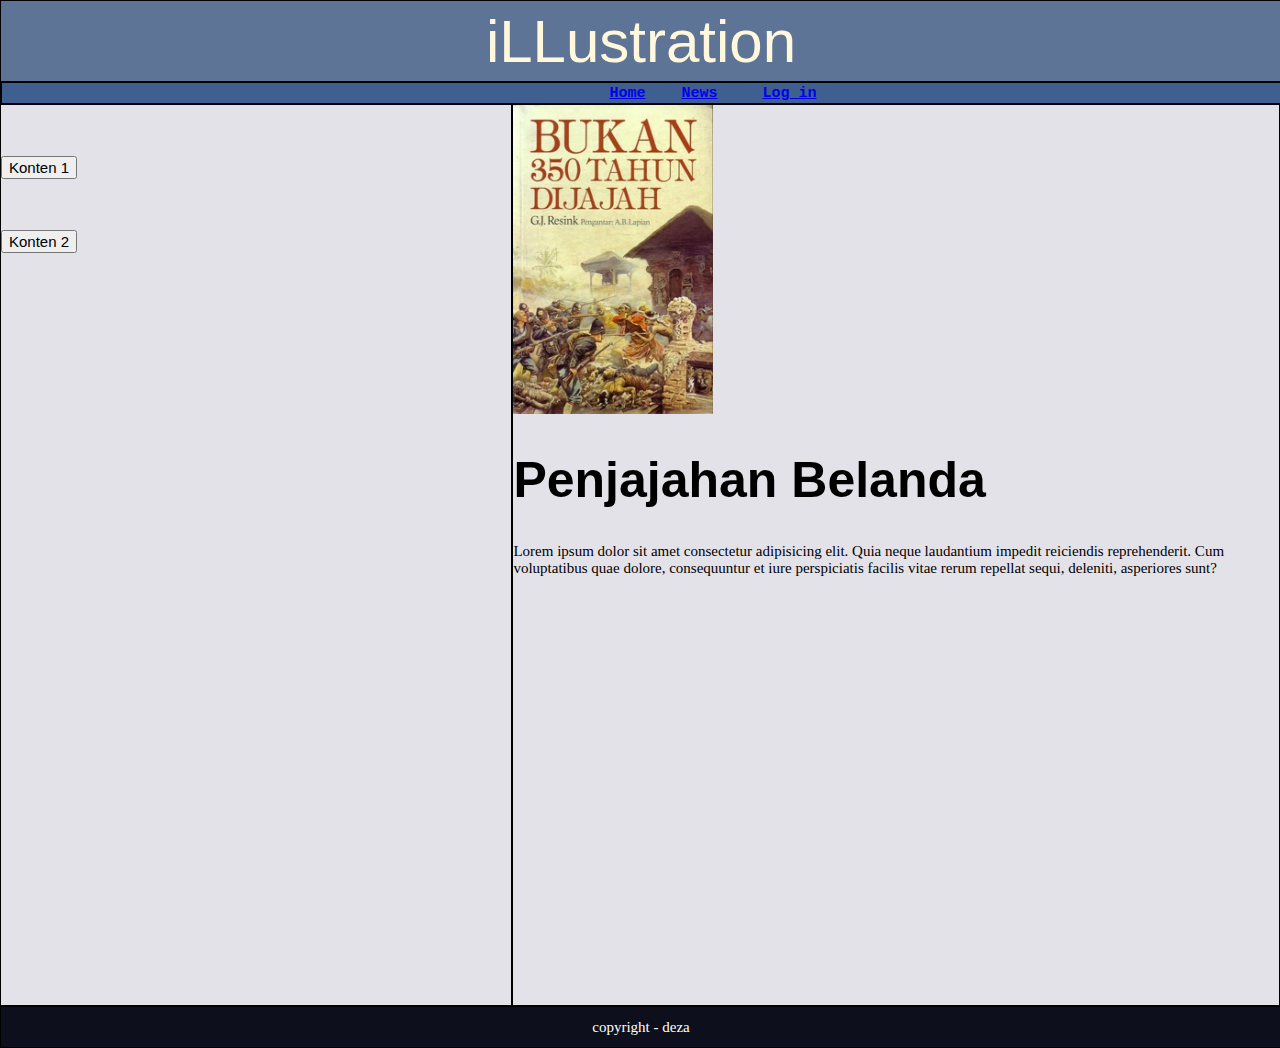
<file: konten2.html>
<!DOCTYPE html>
<html lang="en">
<head>
    <meta charset="UTF-8">
    <meta http-equiv="X-UA-Compatible" content="IE=edge">
    <meta name="viewport" content="width= header, initial-scale=1.0">
    <link rel="stylesheet" href="style1.css">
        <title>Konten 2</title>

        <link rel="stylesheet" href="style1.css">

       

</head>
<body>

    <div>
         <header>
            <p style="
            font-size: 60px;
            font-family: sans-serif;
            color: cornsilk;
            font-weight: 300;
            
            
            "> iLLustration</p>
        </header>

        <nav>   
            <nav style="font-size: 5px;
            font-family: 'Courier New', Courier, monospace;
            color: black;
           ">
                <pre >
            <b>
                    <a href="index.html">Home</a>    <a href="index.html">News</a>     <a href="index.html">Log in</a>    
                </pre>  
            </b>    
               
            </nav>
            
        </nav>
     <div style="display:flex;">


        <aside>
            
            <br><br><br>
            <a href="konten1.html"><button> Konten 1</button></a>
                <br><br><br><br>
            <a href="konten2.html"><button> Konten 2</button></a>
    
       
    
        </aside>
    
        <main>
            <img src="1234.jpg" width=200px" >
            
            <h1 style="
            font-size: 50px;
            font-family: Verdana, Geneva, Tahoma, sans-serif
            

            ">
            
            Penjajahan Belanda</h1>
            
            <div>
            <p>Lorem ipsum dolor sit amet consectetur adipisicing elit. Quia neque laudantium impedit reiciendis reprehenderit. Cum voluptatibus quae dolore, consequuntur et iure perspiciatis facilis vitae rerum repellat sequi, deleniti, asperiores sunt?</p>
        </div>
            </main>
    </div>
       
     
<footer>
        
		<font color="white">copyright - deza</font>
    </footer>
    </div>    

    
    
</body>
</html>
</file>
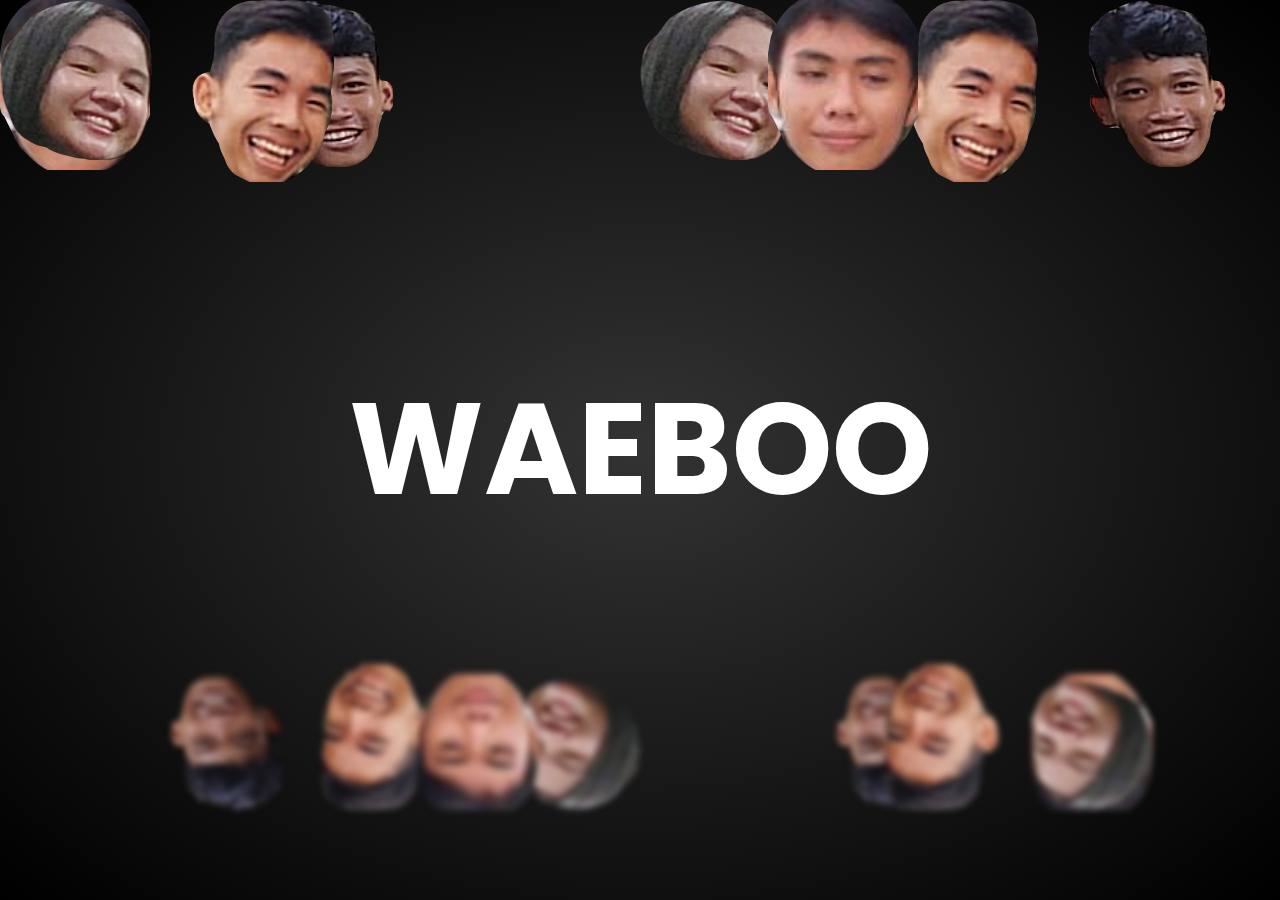
<file: leave-muka-wibu.html>
<!DOCTYPE html>
<html>
    <head>
        <title>leaves animation </title>
		
		<style type="text/css" >
		@import url('https://fonts.googleapis.com/css2?family=Poppins:wght@200,300,400,500,600,700,800,900&display=swap');
*
{
	margin: 0;
	padding: 0;
	box-sizing: border-box;
	font-family: 'Poppins', sans-serif;
}

section{
    position:relative;
    width: 100%;
    height: 100vh;
    background: radial-gradient(#333,#000);
    overflow:hidden;
    display: flex;
    justify-content: center;
    align-items: center;
}
section h2{

    color: #fff;
    font-size: 8em;
    text-transform: uppercase;
}

section .set
{
    position: absolute;
    width: 100%;
    height: 100%;
    top: 0;
    left: 0;
    pointer-events: none;
}

section .set div
{
    position: absolute;
    display: block;
}

section .set div:nth-child(1)
{
    left: 20% ;
    animation: animate 15s linear infinite ;
    animation-delay: -7s;

}


section .set div:nth-child(2)
{
    left: 50% ;
    animation: animate 20s linear infinite ;
    animation-delay: -5s;

}


section .set div:nth-child(3)
{
    left: 70% ;
    animation: animate 20s linear infinite ;
    animation-delay: 0s;

}

section .set div:nth-child(4)
{
    left: 0% ;
    animation: animate 15s linear infinite ;
    animation-delay: -5s;

}

section .set div:nth-child(5)
{
    left: 85% ;
    animation: animate 18s linear infinite ;
    animation-delay: -10s;

}

section .set div:nth-child(6)
{
    left: 0% ;
    animation: animate 12s linear infinite ;
    

}

section .set div:nth-child(7)
{
    left: 15% ;
    animation: animate 14s linear infinite ;
    

}


section .set div:nth-child(8)
{
    left: 60% ;
    animation: animate 15s linear infinite ;
    animation-delay: -10s;

}






@keyframes animate
{ 
    0%
    {   
    opacity:0;
    top:-10%;
    transform: translateX(20px) rotate(0deg);
    } 

    10%

    {
    opacity: 1;

    }

    20%
    {
    transform: translateX(-20px) rotate(45deg);
    }


    40%

    {
    transform: translateX(-20px) rotate(90deg);
    }

    60%
    {
    transform: translateX(20px) rotate(180deg);
    }   


    80%
    {
    transform: translateX(-20px) rotate(180deg);
    }


    100%
    {
    top:110%;
    transform: translateX(-20px) rotate(225deg);
    }

}

.set2
{
    transform: scale(2) rotate(180deg);
    filter: blur(2px);

}


.set3
{
    transform: scale(0.8) rotate(180deg);
    filter: blur(4px);

}
		
		</style>
		
    </head>

    <body>
        <section>
       <h2> waeboo</h2>
       <div class="set">
          <div><img src="leaves1.png"></div> 
          <div><img src="leaves2.png"></div>
          <div><img src="leaves3.png"></div>
          <div><img src="leaves4.png"></div>
          <div><img src="leaves1.png"></div> 
          <div><img src="leaves2.png"></div>
          <div><img src="leaves3.png"></div>
          <div><img src="leaves4.png"></div>
         
       </div>

       <div class="set set2">
        <div><img src="leaves1.png"></div> 
        <div><img src="leaves2.png"></div>
        <div><img src="leaves3.png"></div>
        <div><img src="leaves4.png"></div>
        <div><img src="leaves1.png"></div> 
        <div><img src="leaves2.png"></div>
        <div><img src="leaves3.png"></div>
        <div><img src="leaves4.png"></div>
    </div>

    <div class="set set3">
        <div><img src="leaves1.png"></div> 
        <div><img src="leaves2.png"></div>
        <div><img src="leaves3.png"></div>
        <div><img src="leaves4.png"></div>
        <div><img src="leaves1.png"></div> 
        <div><img src="leaves2.png"></div>
        <div><img src="leaves3.png"></div>
        <div><img src="leaves4.png"></div>
    </div>
    </section>
    </body>
</html>
</file>
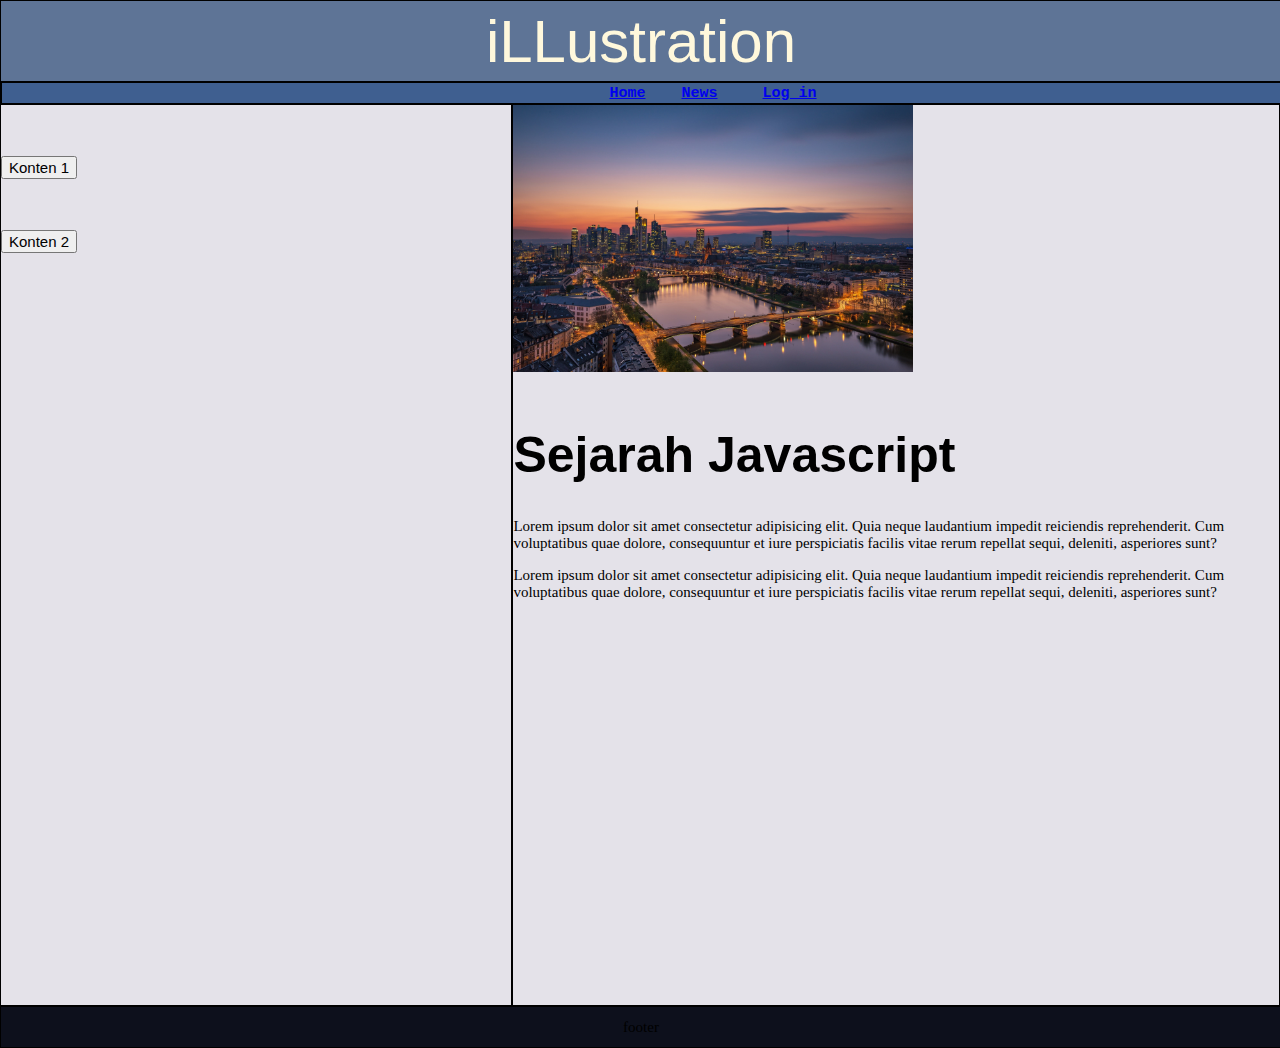
<file: tugas-1.html>
<!DOCTYPE html>
<html lang="en">
<head>
    <meta charset="UTF-8">
    <meta http-equiv="X-UA-Compatible" content="IE=edge">
    <meta name="viewport" content="width= <header>h>, initial-scale=1.0">
    <link rel="stylesheet" href="style1.css">
        <title>Home</title>
</head>
<body>

    <div>
         <header>
            <p style="
            font-size: 60px;
            font-family: sans-serif;
            color: cornsilk;
            font-weight: 300;
            
            
            "> iLLustration</p>
        </header>

        <nav>   
            <nav style="font-size: 5px;
            font-family: 'Courier New', Courier, monospace;
            color: black;
           ">
                <pre >
            <b>
                    <a href="tugas-1.html">Home</a>    <a href="tugas-1.html">News</a>     <a href="tugas-1.html">Log in</a>    
                </pre>  
            </b>    
               
            </nav>
            
        </nav>
     <div style="display:flex;">


        <aside>
            
        <br><br><br>
            <a href="konten1.html"><button> Konten 1</button></a>
                <br><br><br><br>
            <a href="konten2.html"><button> Konten 2</button></a>
    
        </aside>
    
        <main>
            <img src="kemiskinan.jpg" width="400px" >
        <br> <br>

            <h1 style="
            font-size: 50px;
            font-family: Verdana, Geneva, Tahoma, sans-serif
            

            ">
            Sejarah Javascript</h1>
            
            <div>
            <p>Lorem ipsum dolor sit amet consectetur adipisicing elit. Quia neque laudantium impedit reiciendis reprehenderit. Cum voluptatibus quae dolore, consequuntur et iure perspiciatis facilis vitae rerum repellat sequi, deleniti, asperiores sunt?</p>
            <p>Lorem ipsum dolor sit amet consectetur adipisicing elit. Quia neque laudantium impedit reiciendis reprehenderit. Cum voluptatibus quae dolore, consequuntur et iure perspiciatis facilis vitae rerum repellat sequi, deleniti, asperiores sunt?</p>
     
        </div>
            </main>
    </div>
       
    

    <footer>
        <p> footer</p>
    </footer>
    </div>    

    
    
</body>
</html>
</file>
<file: style1.css>
*{
  
      font-size:15px;
}

body{
    margin:0;
    padding:0;
    
}

header{
    width:100%;
    height:80px;
    background: #5e7496;
    display: flex;
    justify-content: center;
    align-items: center;
    border:solid black 1px ;
    font-size: 50px;
}
   
nav{
     
    width:100%;
    height: 20px;
    background:#3f5f90;
    display: flex;
    justify-content: center;
    align-items: center;
    border:solid black 1px ;
    font-size:15px;

}

aside{
    width:40%;
    height: 900px;
    background:#e4e2e9;
    display: block;
    justify-content: center;
    align-items: center;
    border:solid black 1px ;
    font-size:15px;

}


main{
    width: 60%;
    height: 900px;
    background:#e4e2e9;

    display: block;
    justify-content: center;
    align-items: center;
    border:solid black 1px ;
    font-size:15px;


}


footer{
    width: 100%;
    height:40px;
    background:#0d101c;

    display: flex;
    justify-content: center;
    align-items: center;
    border:solid black 1px ;
    font-size:15px;

}
</file>
